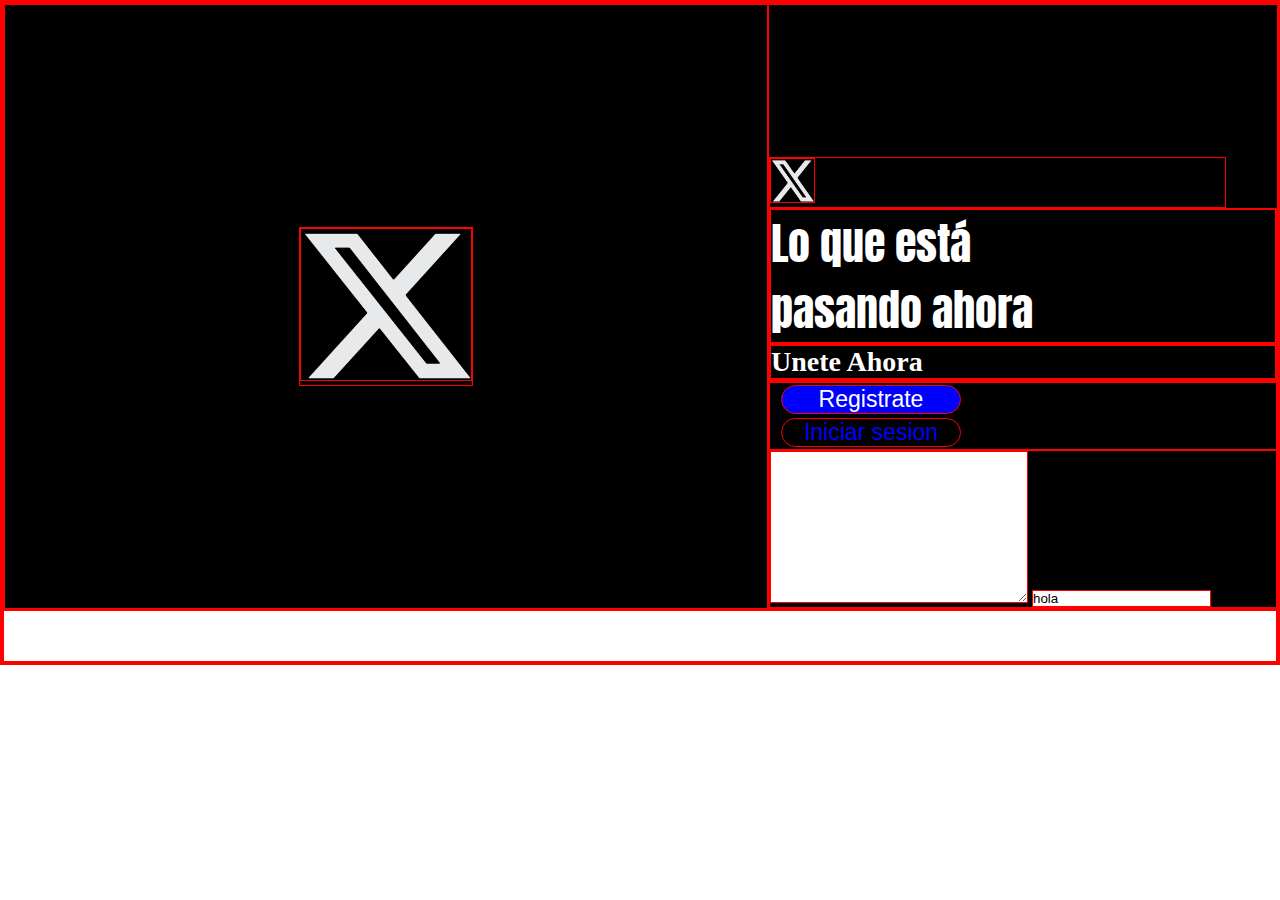
<file: coding_dojo/html/index.html>
<!DOCTYPE html>
<html lang="en">
<head>
    <meta charset="UTF-8">
    <meta name="viewport" content="width=device-width, initial-scale=1.0">
    <link rel="stylesheet" href="styles.css">
    <link rel="preconnect" href="https://fonts.googleapis.com">
    <link rel="preconnect" href="https://fonts.gstatic.com" crossorigin>
    <link href="https://fonts.googleapis.com/css2?family=Anton&display=swap" rel="stylesheet">
    <title>Gake title</title>
</head>
<body>
    <div class="container">
        <div class="container-section"> 
            <div class="sectionleft">
                <div class="container-logo">
                    <img src="logo X.png" alt="logo_X">
                </div>
            </div>
            <div class="sectionright"> 
                <div class="container-micrologo">
                    <img src="logo X.png" alt="logo_X">
                </div>
                <div class="container-title">
                <h1>Lo que está <br>pasando ahora</h1>
                </div>
                <div class="container-subtitle">
                    <h2>Unete Ahora</h2>
                </div>
                <div id="txtResult">
                    
                </div>
                <div class="btn-container">
                    <button id="btnregister">Registrate</button>
                    <button onclick="hola('carolina')" id="btnlogin">Iniciar sesion</button>
                </div> 
                <div class="textboxarea"> 
                    <textarea name="" id="message" cols="30" rows="10"> </textarea>
                    <input type="text" id="message2" value="hola">
                     
                </div>
            </div>
        </div>
        
        <div class="footer">

        </div>
        
    </div>

<script src="index.js"></script>   
</body>
</html>
</file>
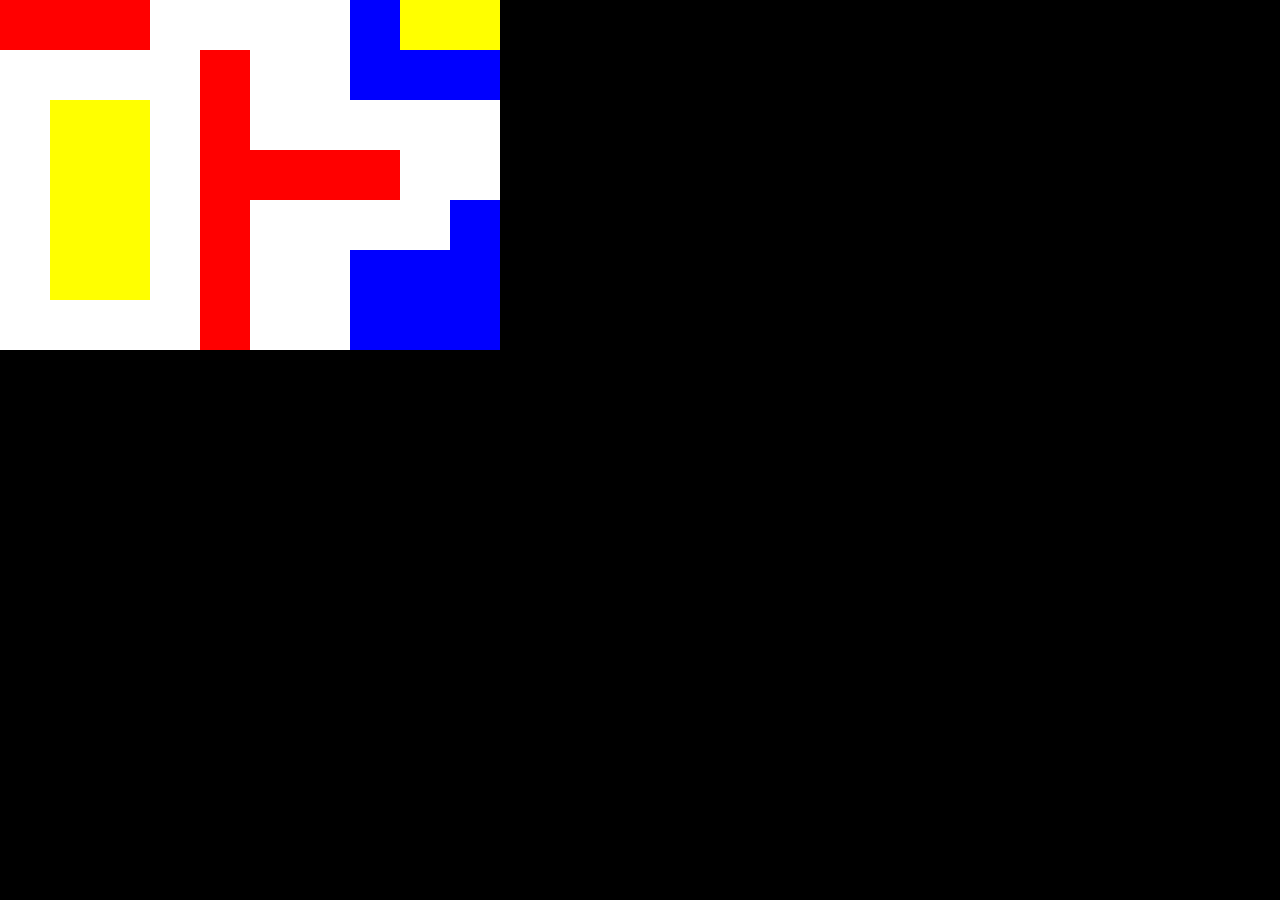
<file: coding_dojo/html/indexsolucion.html>
<html>
<head>
	<title>Recursive Fill</title>

	<style type="text/css">
	* {
		margin:0px;
		padding:0px;
	}
	body{
		background-color:black;
	}
	.row div{
		width:50px;
		height:50px;
		display:inline-block;
	}
	.white{
		background-color:white;
	}
	.red{
		background-color:red;
	}
	.yellow{
		background-color:yellow;
	}
	.blue{
		background-color:blue;
	}
	.green{
		background-color:green;
	}


	</style>
</head>
<body>

	<div id='container'></div>

	<script type="text/javascript">
		var world = [
			[1,1,1,0,0,0,0,3,2,2],
			[0,0,0,0,1,0,0,3,3,3],
			[0,2,2,0,1,0,0,0,0,0],
			[0,2,2,0,1,1,1,1,0,0],
			[0,2,2,0,1,0,0,0,0,3],
			[0,2,2,0,1,0,0,3,3,3],
			[0,0,0,0,1,0,0,3,3,3]];

		var mapping = {
			0: 'white',
			1: 'red',
			2: 'yellow',
			3: 'blue',
			4: 'green'
		}

		function drawWorld()
		{
			var output = '';
			for(var i=0; i<world.length; i++)
			{
				output += '<div class="row">';
				for(var j=0; j<world[i].length; j++)
				{
					output += "<div class='"+mapping[world[i][j]]+"'></div>";
				}
				output += '</div>';
			}
			document.getElementById('container').innerHTML = output;
			// console.log(output);
		}

		document.onclick = function(e)
		{
			// console.log('Coordinate Clicked', e.x, e.y);

			var x = Math.floor(e.x/50);
			var y = Math.floor(e.y/50);

			// console.log('X, Y', x, y);
			// console.log('Original Color', world[y][x]);

			console.log('Replace color', world[y][x], ' with color 4 starting from x:', x, 'y:', y);
			fill(x, y, world[y][x], 4);
		}

		function fill(x,y,original_color, color)
		{

			//boundary restrictions
			if(y<0 || y>=world.length || x<0 || x>=10)
				return false;

			//if the current color is NOT the same as the original color you're trying to replace, get out of the fill function
			if(world[y][x] != original_color)
				return false;

			world[y][x] = color;
			fill(x,y-1,original_color, color);
			fill(x,y+1,original_color, color);
			fill(x-1,y,original_color, color);
			fill(x+1,y,original_color, color);
			drawWorld();
		}

		drawWorld();

	</script>

</body>
</html>
</file>
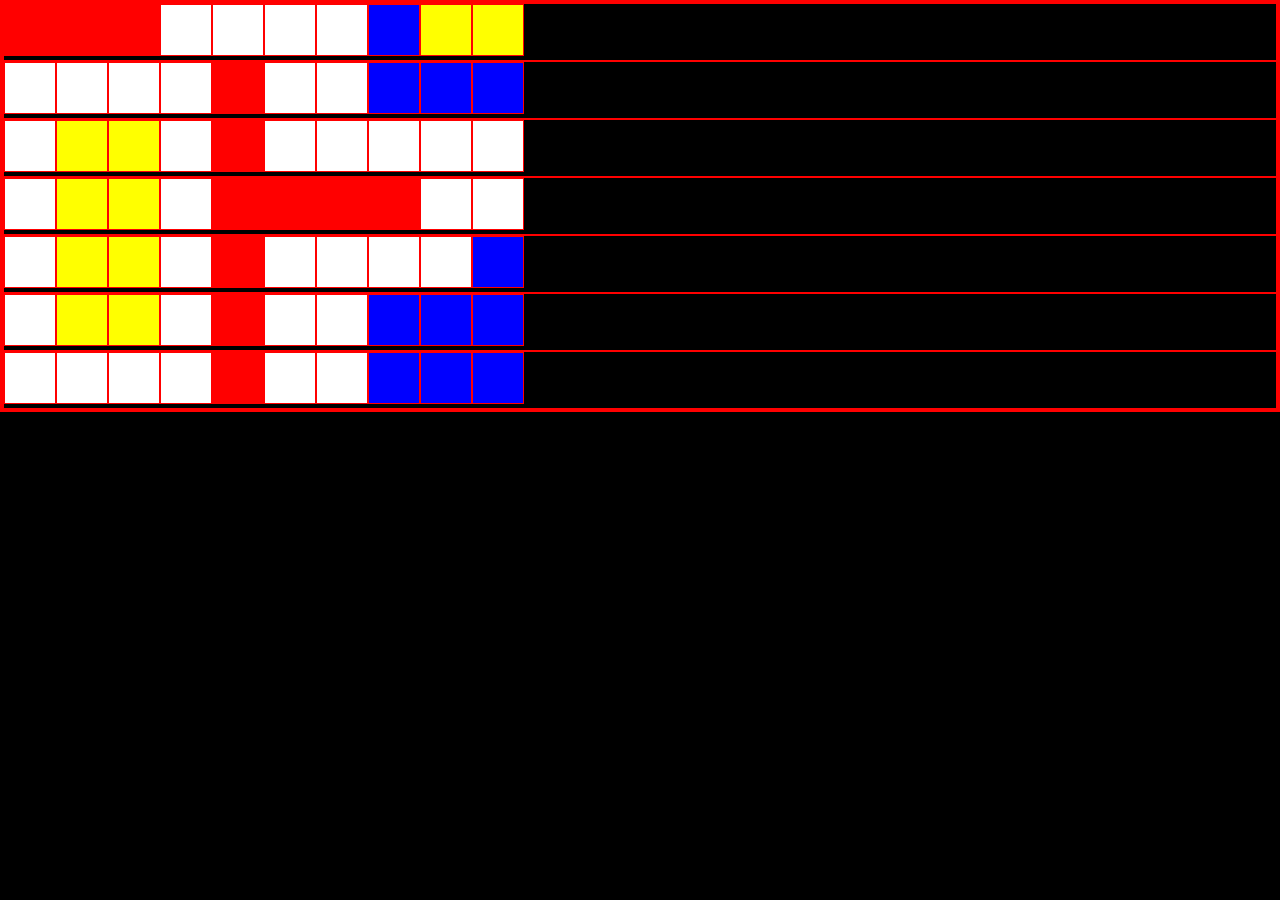
<file: coding_dojo/Javascript_trainning/rellenorecursivo.html>
<!DOCTYPE html>
<html lang="en">
<head>
    <meta charset="UTF-8">
    <meta name="viewport" content="width=device-width, initial-scale=1.0">
    <link rel="stylesheet" href="styles.css">
	<title>Recursive Fill</title>
	<link rel="stylesheet" href="styles.css">
</head>

<body>
	<div id='container'>	
	</div>
<script src="rellenorecursivo.js"></script>  
</body>
</html>
</file>
<file: coding_dojo/html/styles.css>
*{
    border: 1px solid red;
    margin: 0;
    padding: 0;
}

.container {
    display:flex;
    flex-direction: column;
    
}

.container-section {
    width: 100%;
    /* height: 500px; */
    display: flex;

}

.sectionleft {
    background-color: black;
    width: 60%;
    display:flex;
    justify-content: center;
    align-items: center;
}

.container-logo img {
    width: 170.57px;
    height: 150.75px;

}

.sectionright {
    background-color: black;
    width: 40%;

}

.container-micrologo img {
    width: 43px;
    height: 43px;
}

.container-micrologo {
    margin: 30% 10% 0% 0%;
}

.container-title h1{
    font-size: 44px;
    overflow-wrap: break-word;
    /* color: white; */
    font-family: "Anton", serif;
    font-weight: 400;
    font-style: normal;  
}

.container-title {
    padding: 0px;
    margin: 0px;
}

.container-subtitle h2{
    /* color: white; */
    font-size: 28px;

}

h1, h2 {
    color: #fff;
}

.btn-container{
    display: flex;
    flex-direction: column;
    align-items: flex-start;
    padding-left: 9px ;
}

button {
    margin: 2px;
    width: 180px;
    height: 52%;
    border-radius: 25px;
    font-size: 23px;
    box-shadow:none;
}
#btnregister {
    background-color: blue;
    color: white;
}

#btnlogin {
    background-color: transparent;
    color: blue  
}

.footer {
    height: 50px;

}

#txtResult {
    color: red
}
</file>
<file: coding_dojo/Javascript_trainning/styles.css>
*{
    border: 1px solid red;
    margin: 0;
    padding: 0;
}

body{
    background-color:black;
}
.row div{
    width:50px;
    height:50px;
    display:inline-block;
}
.white{
    background-color:white;
}
.red{
    background-color:red;
}
.yellow{
    background-color:yellow;
}
.blue{
    background-color:blue;
}
.green{
    background-color:green;
}
</file>
